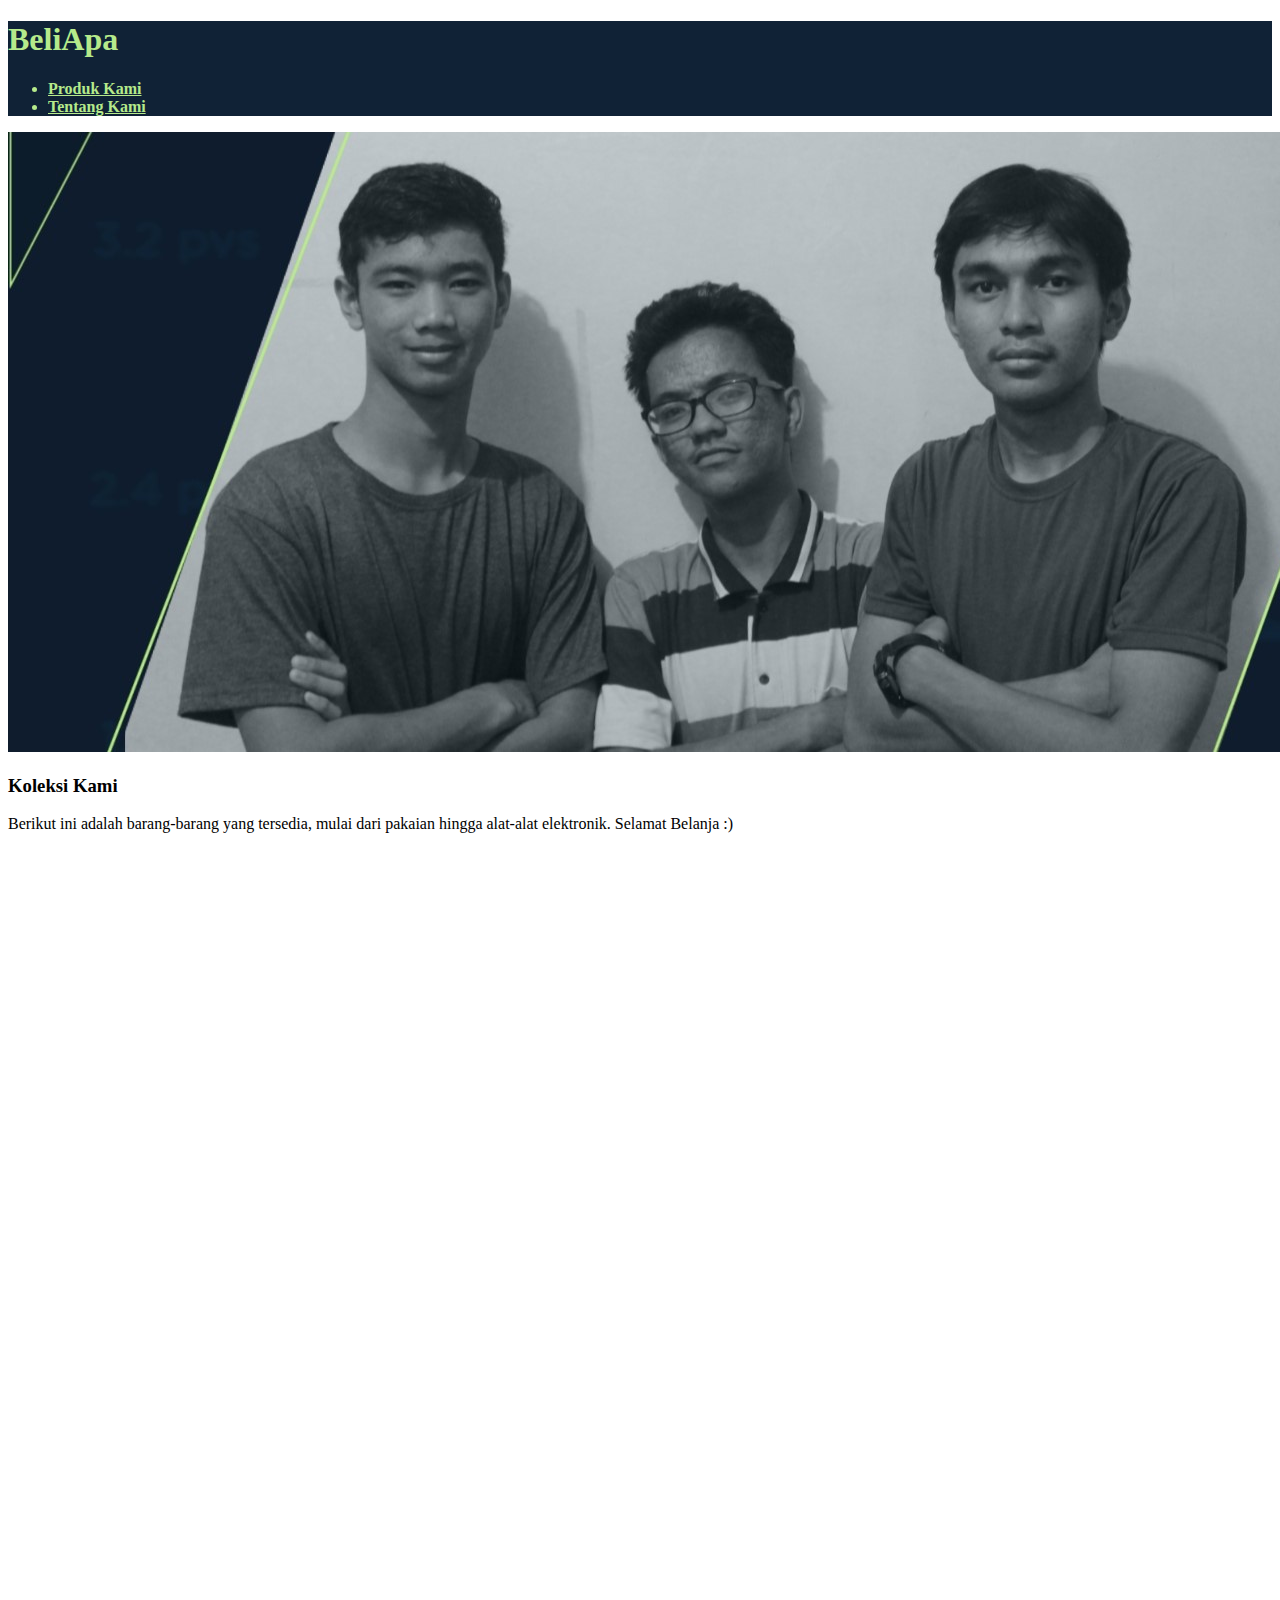
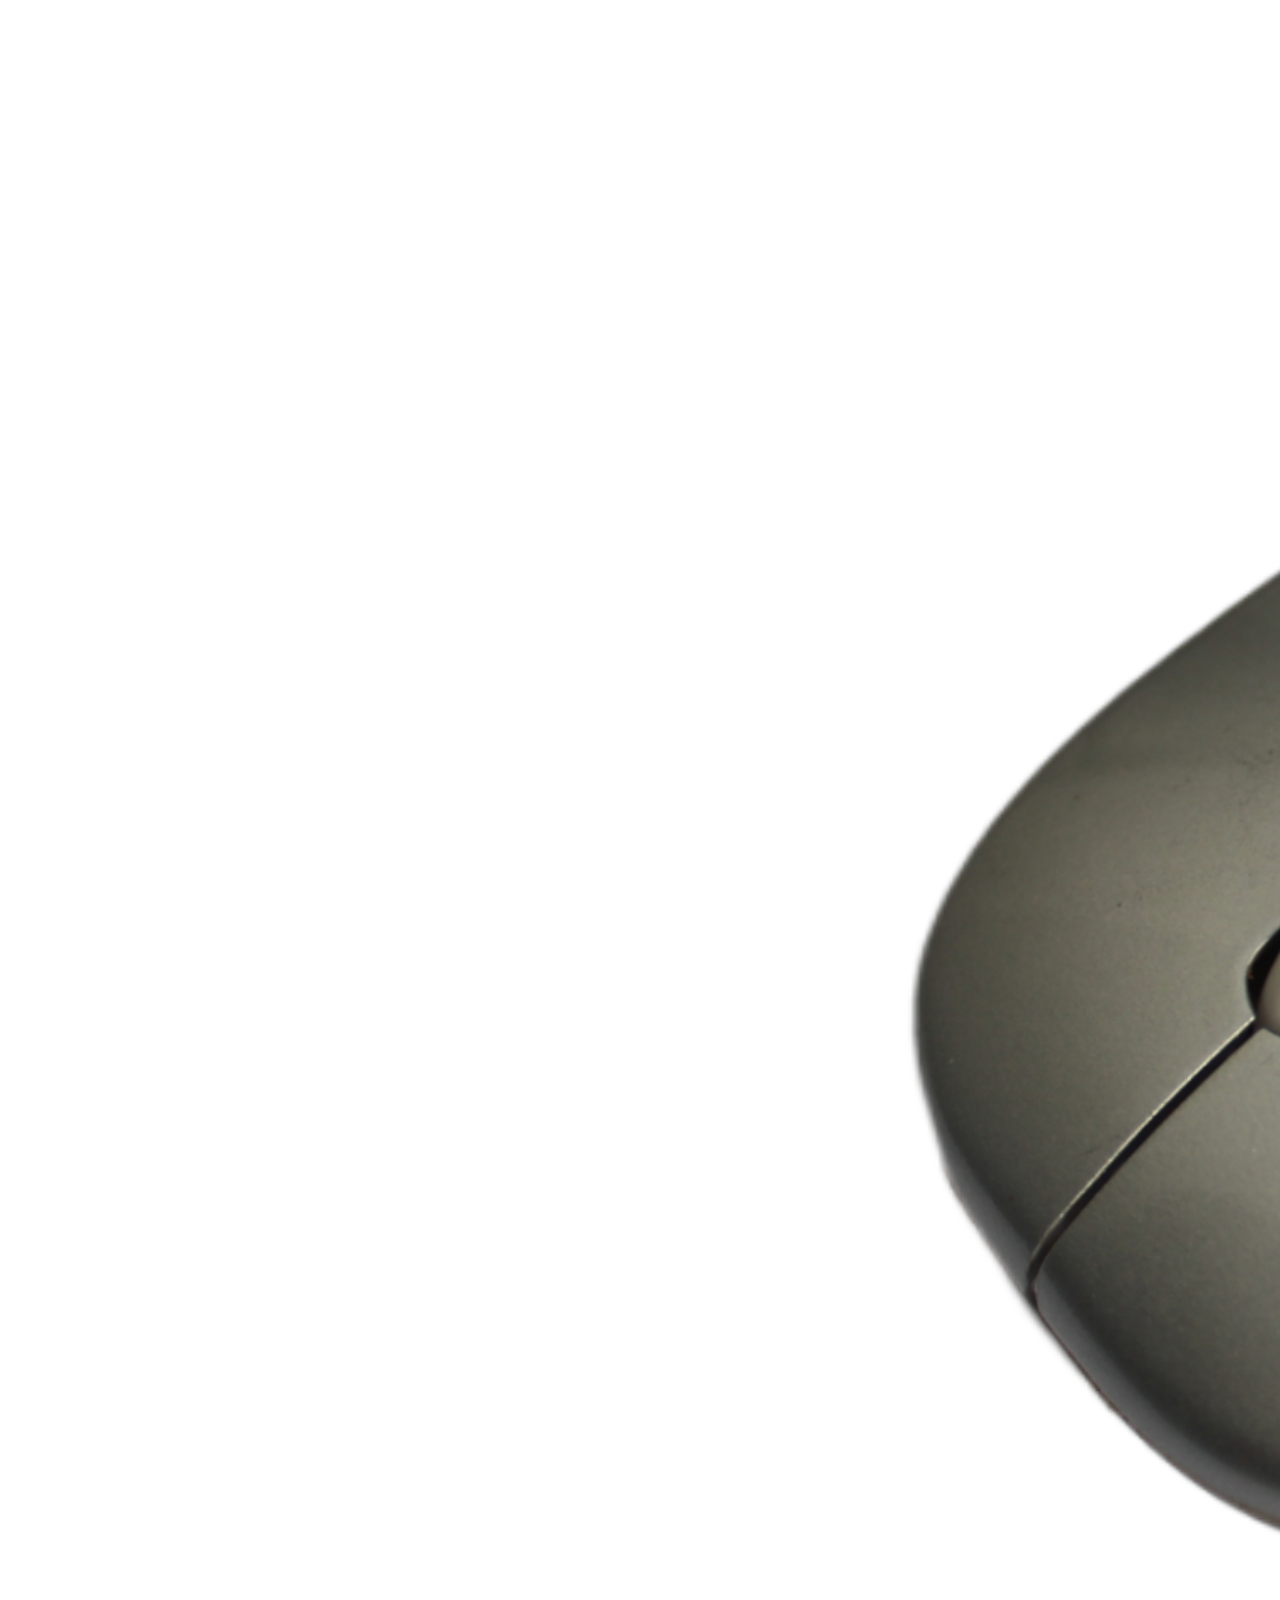
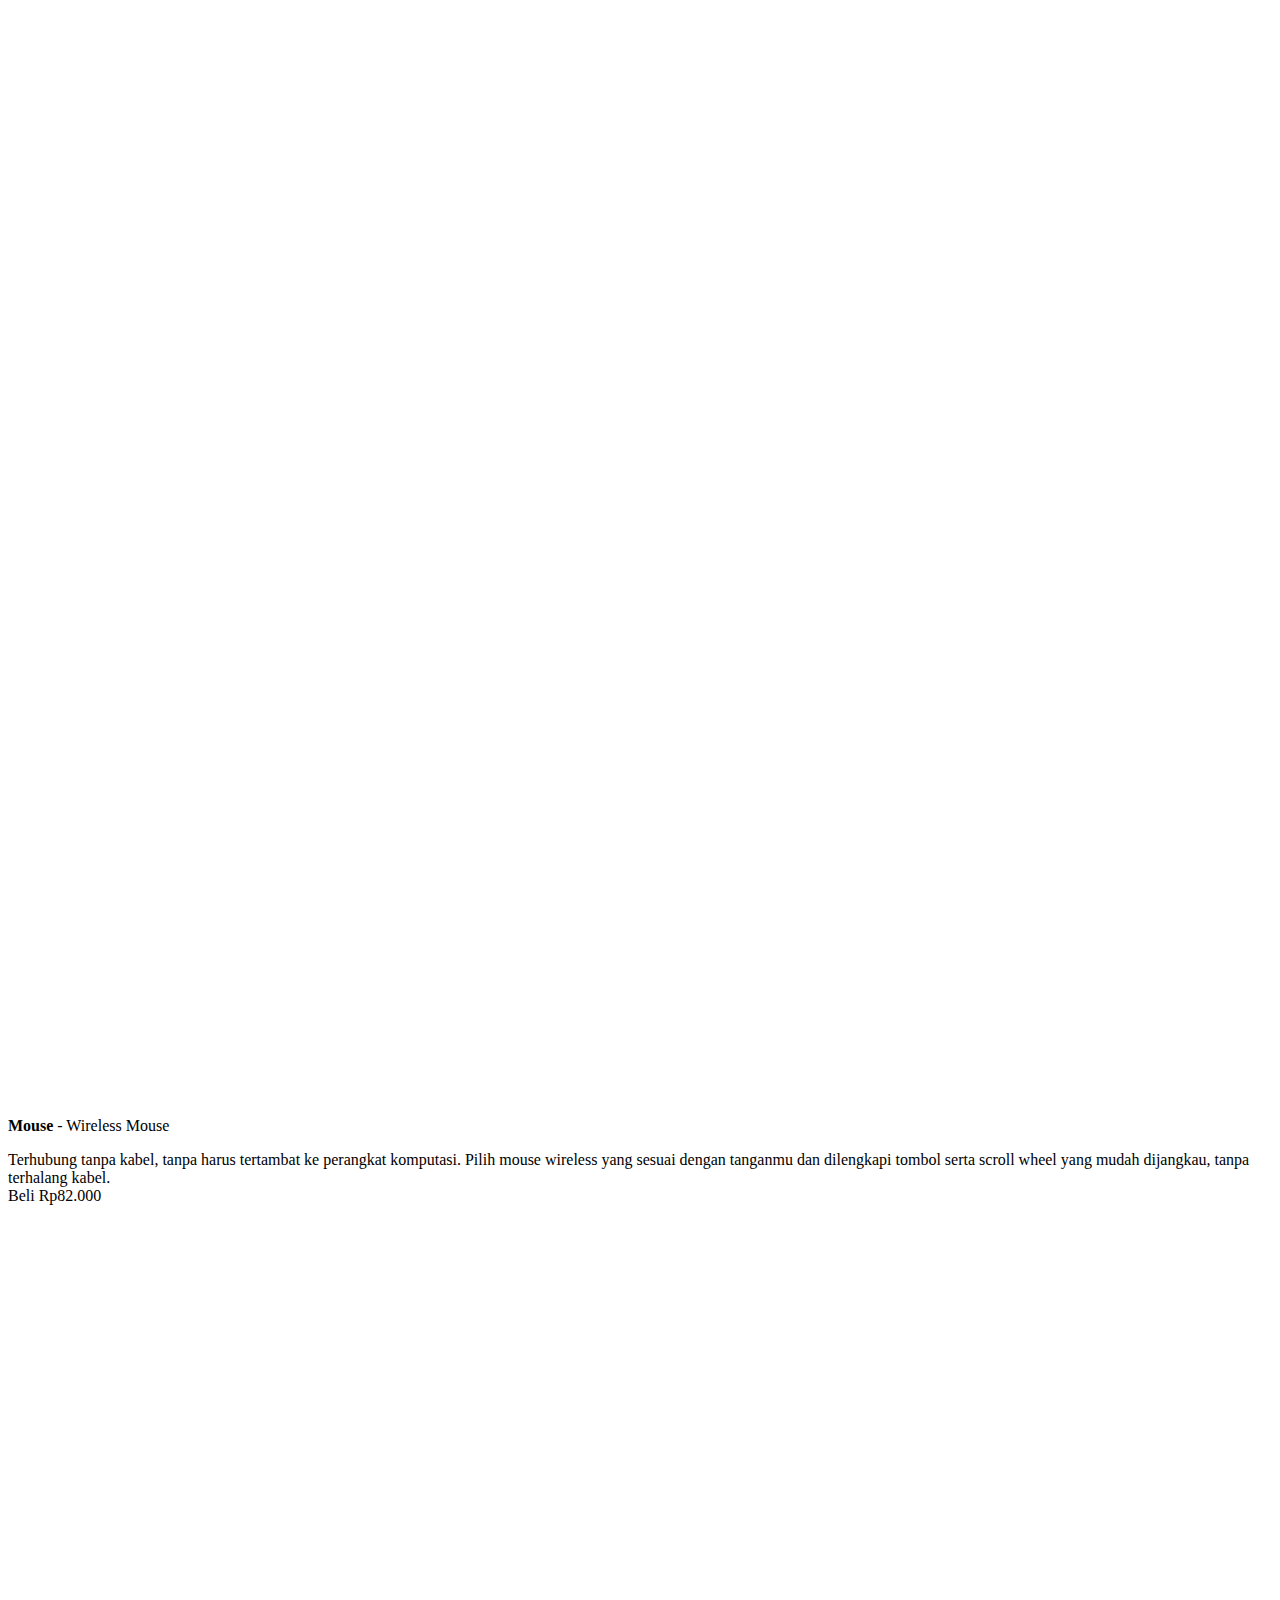
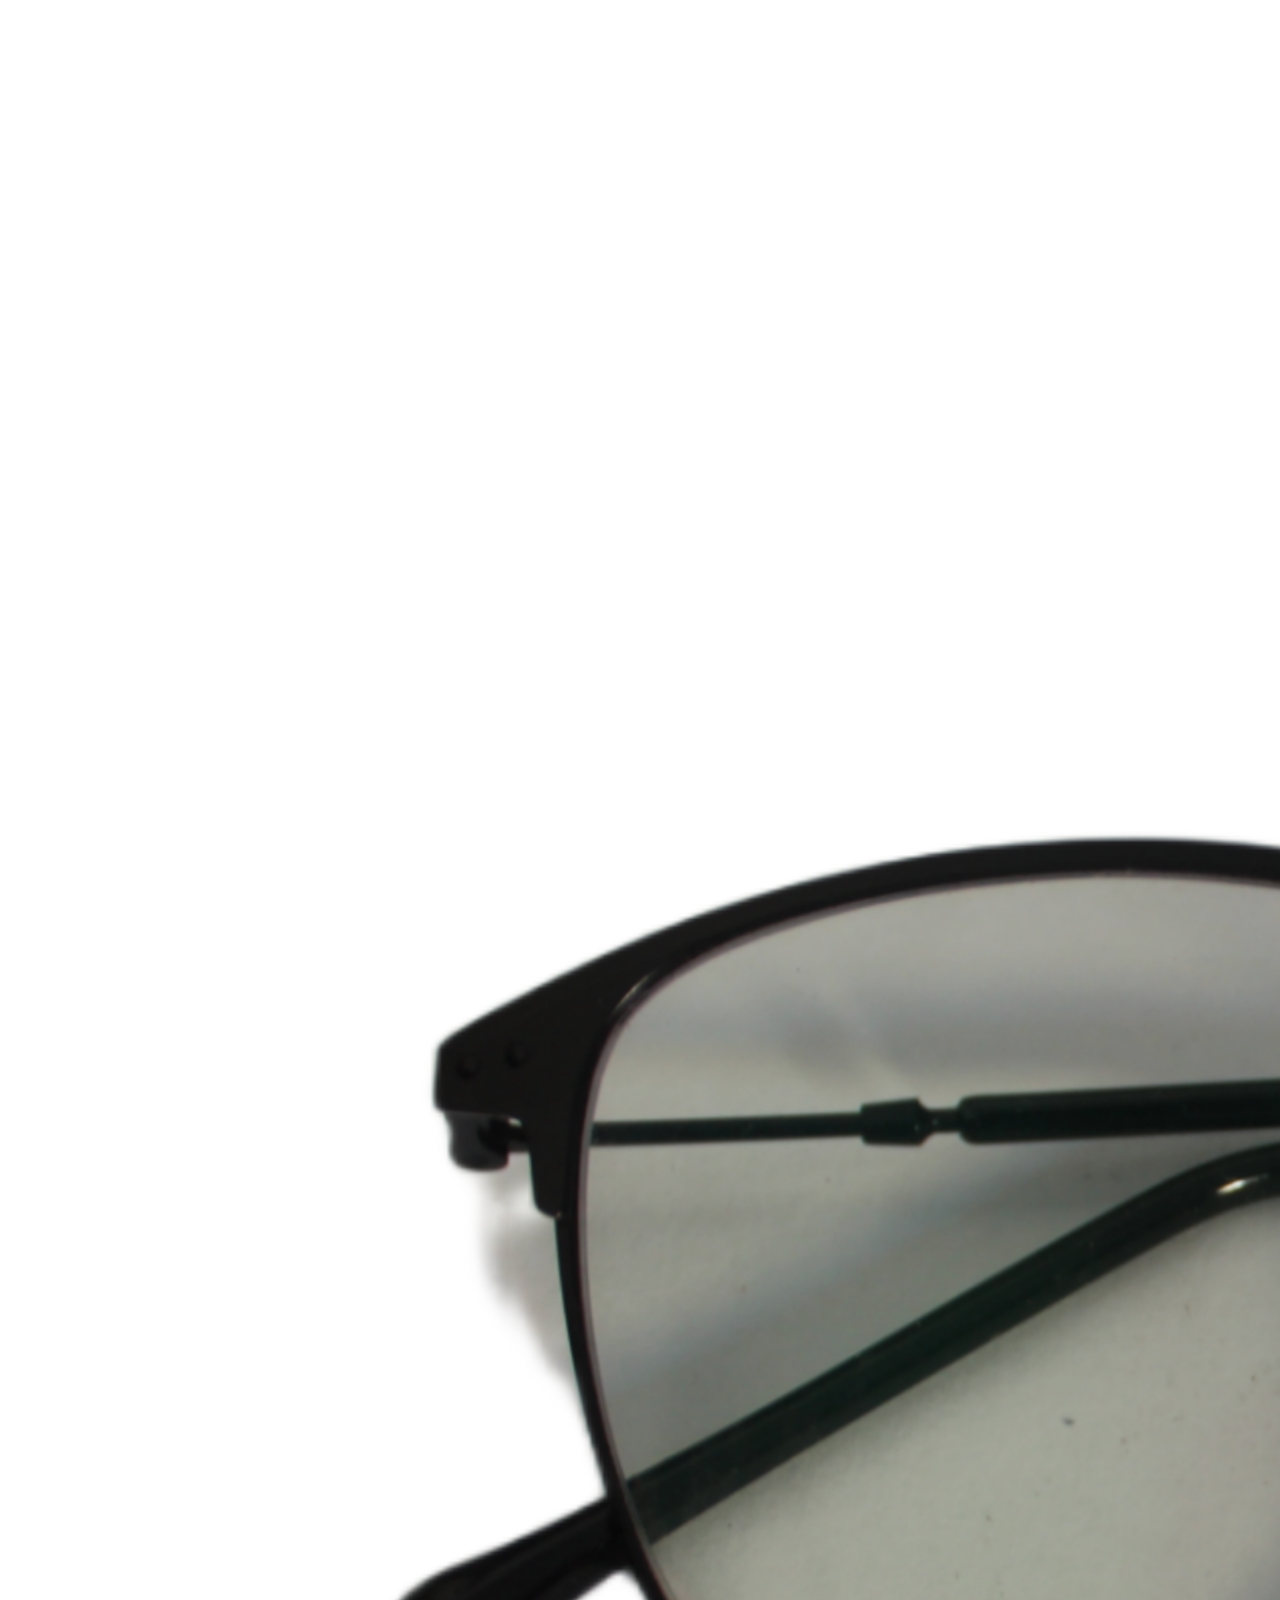
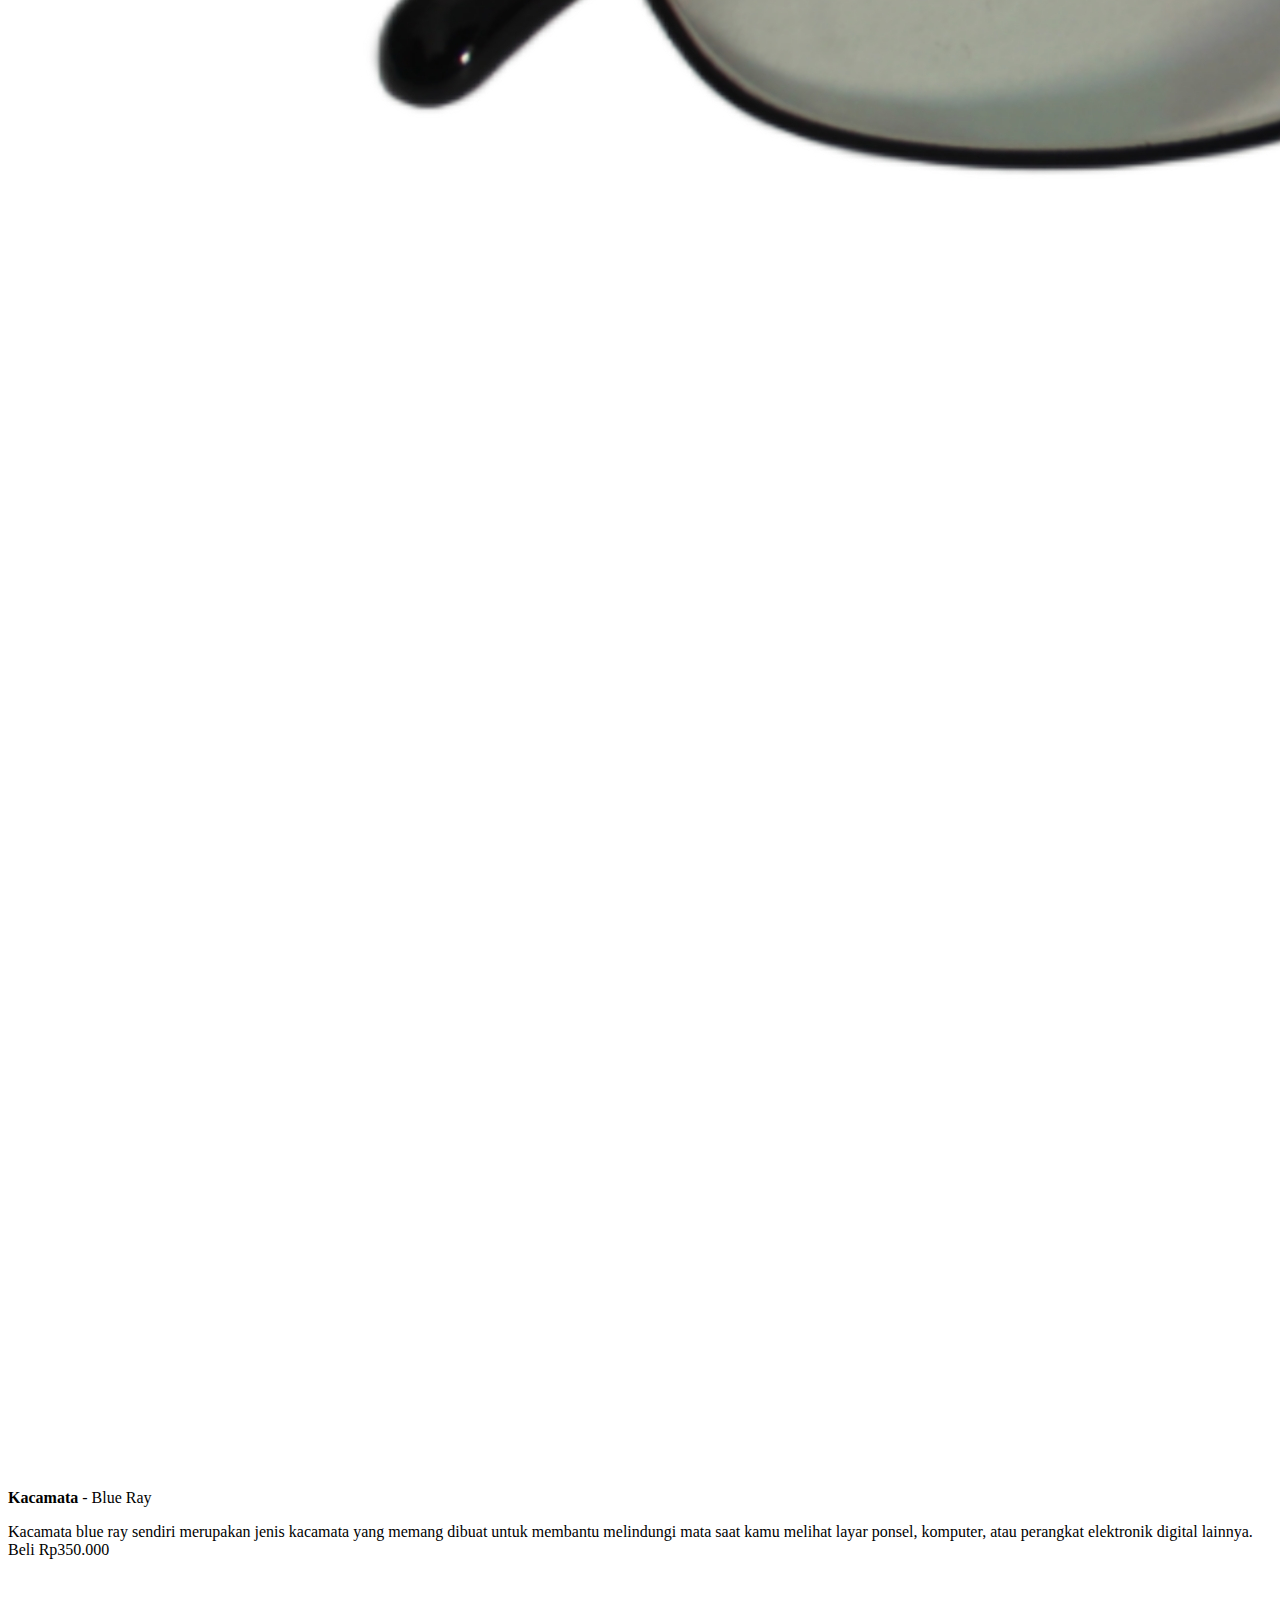
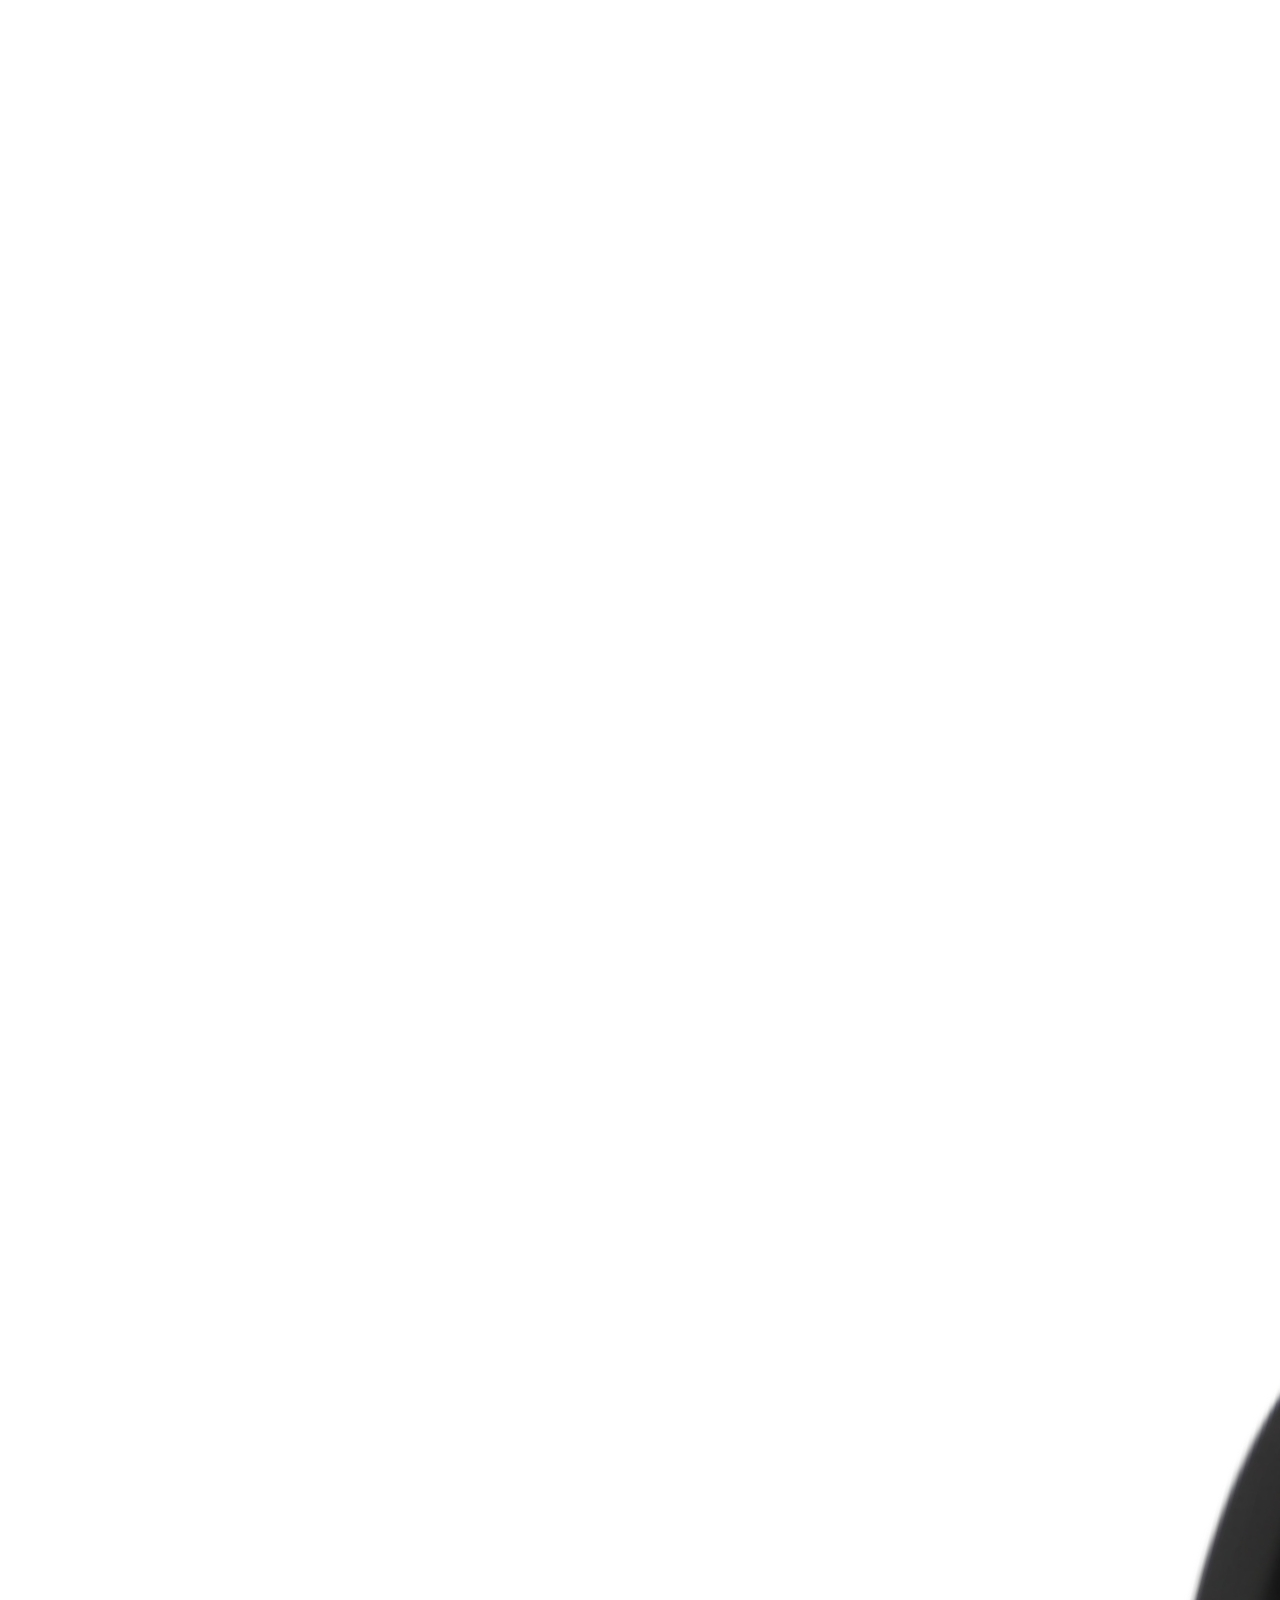
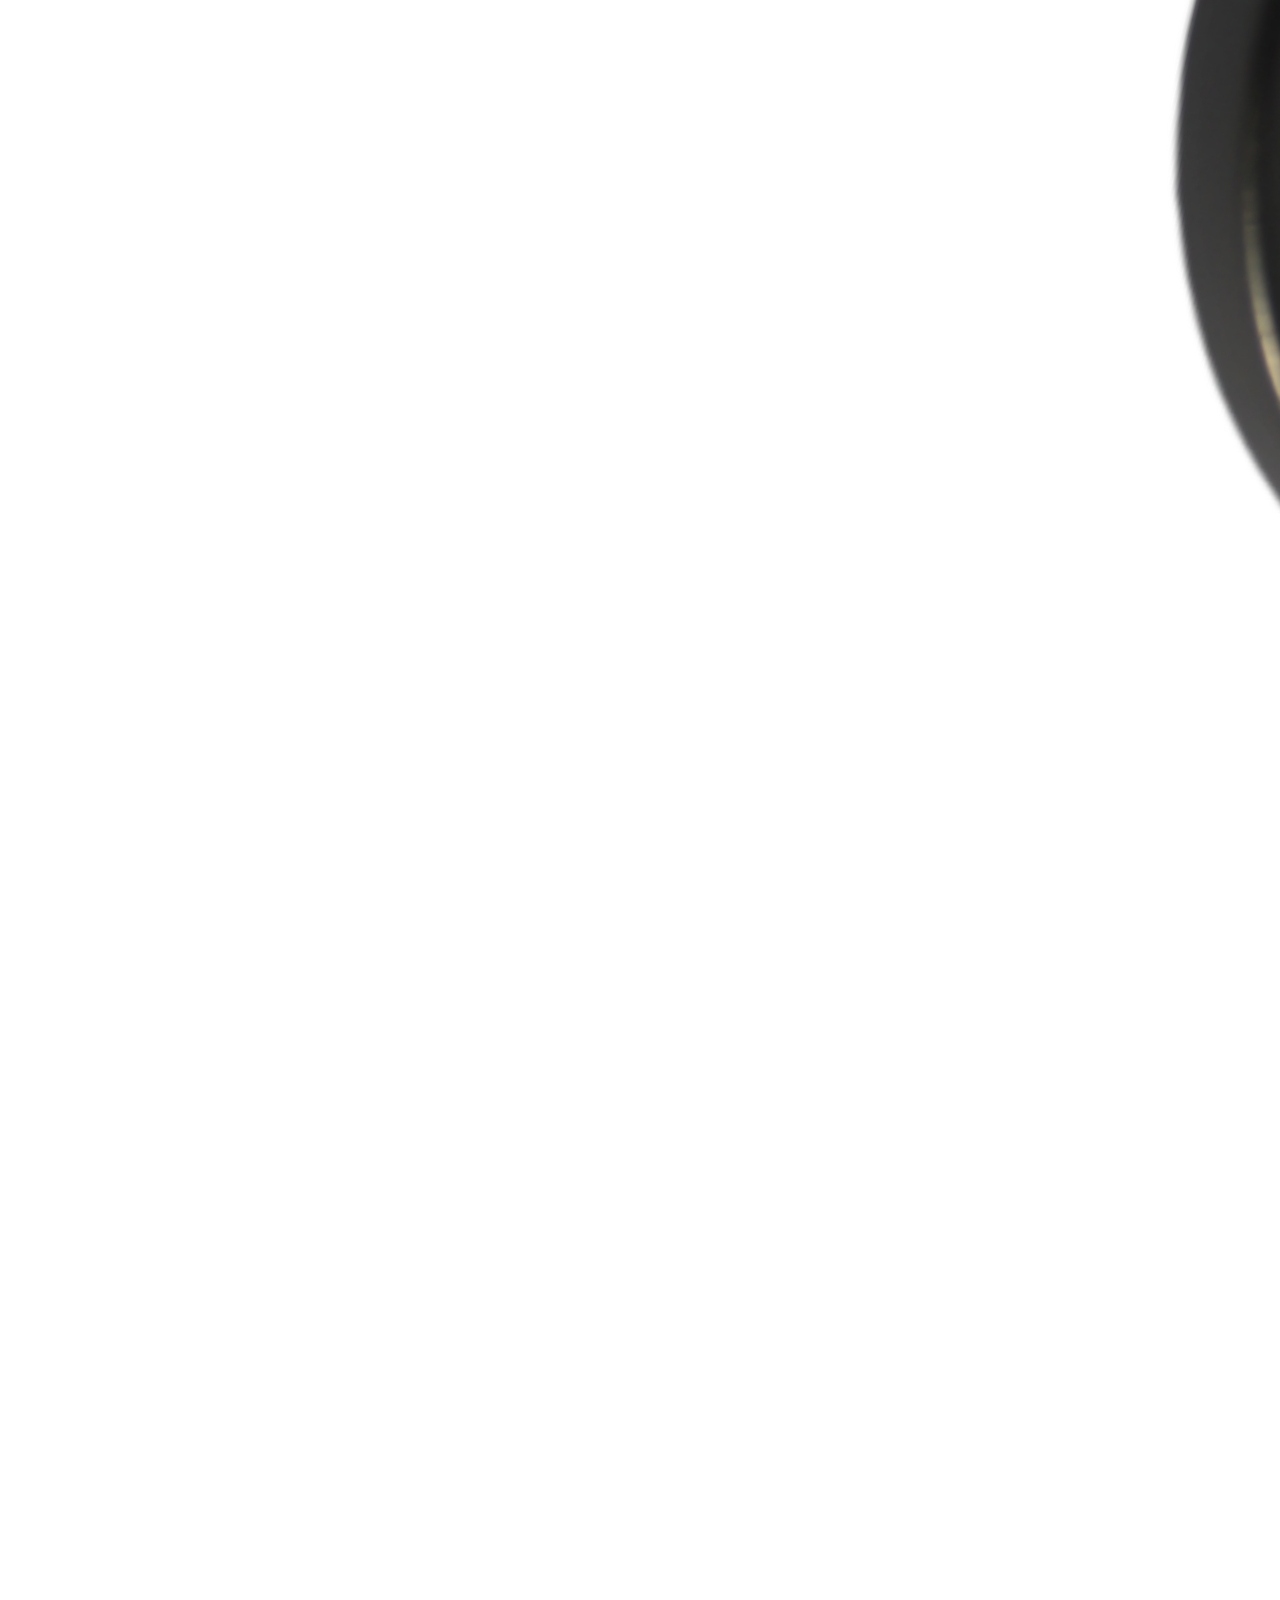
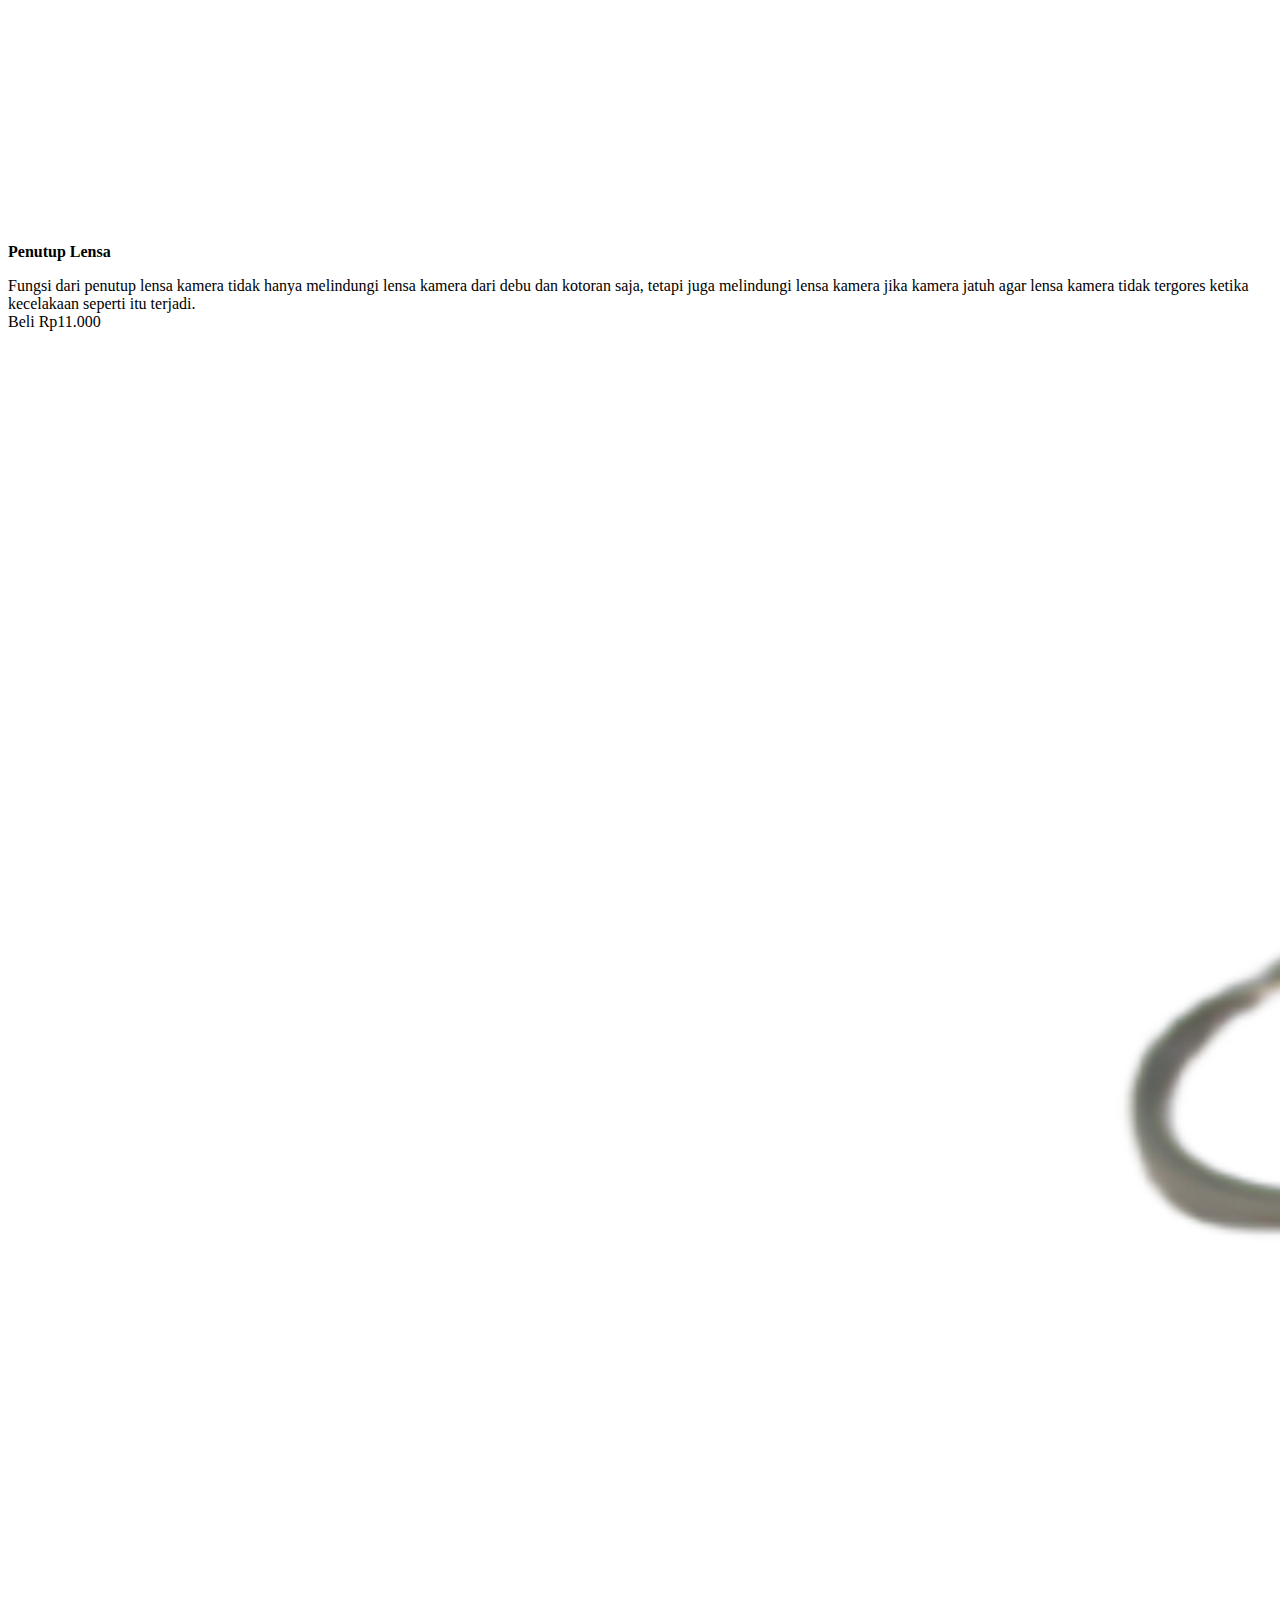
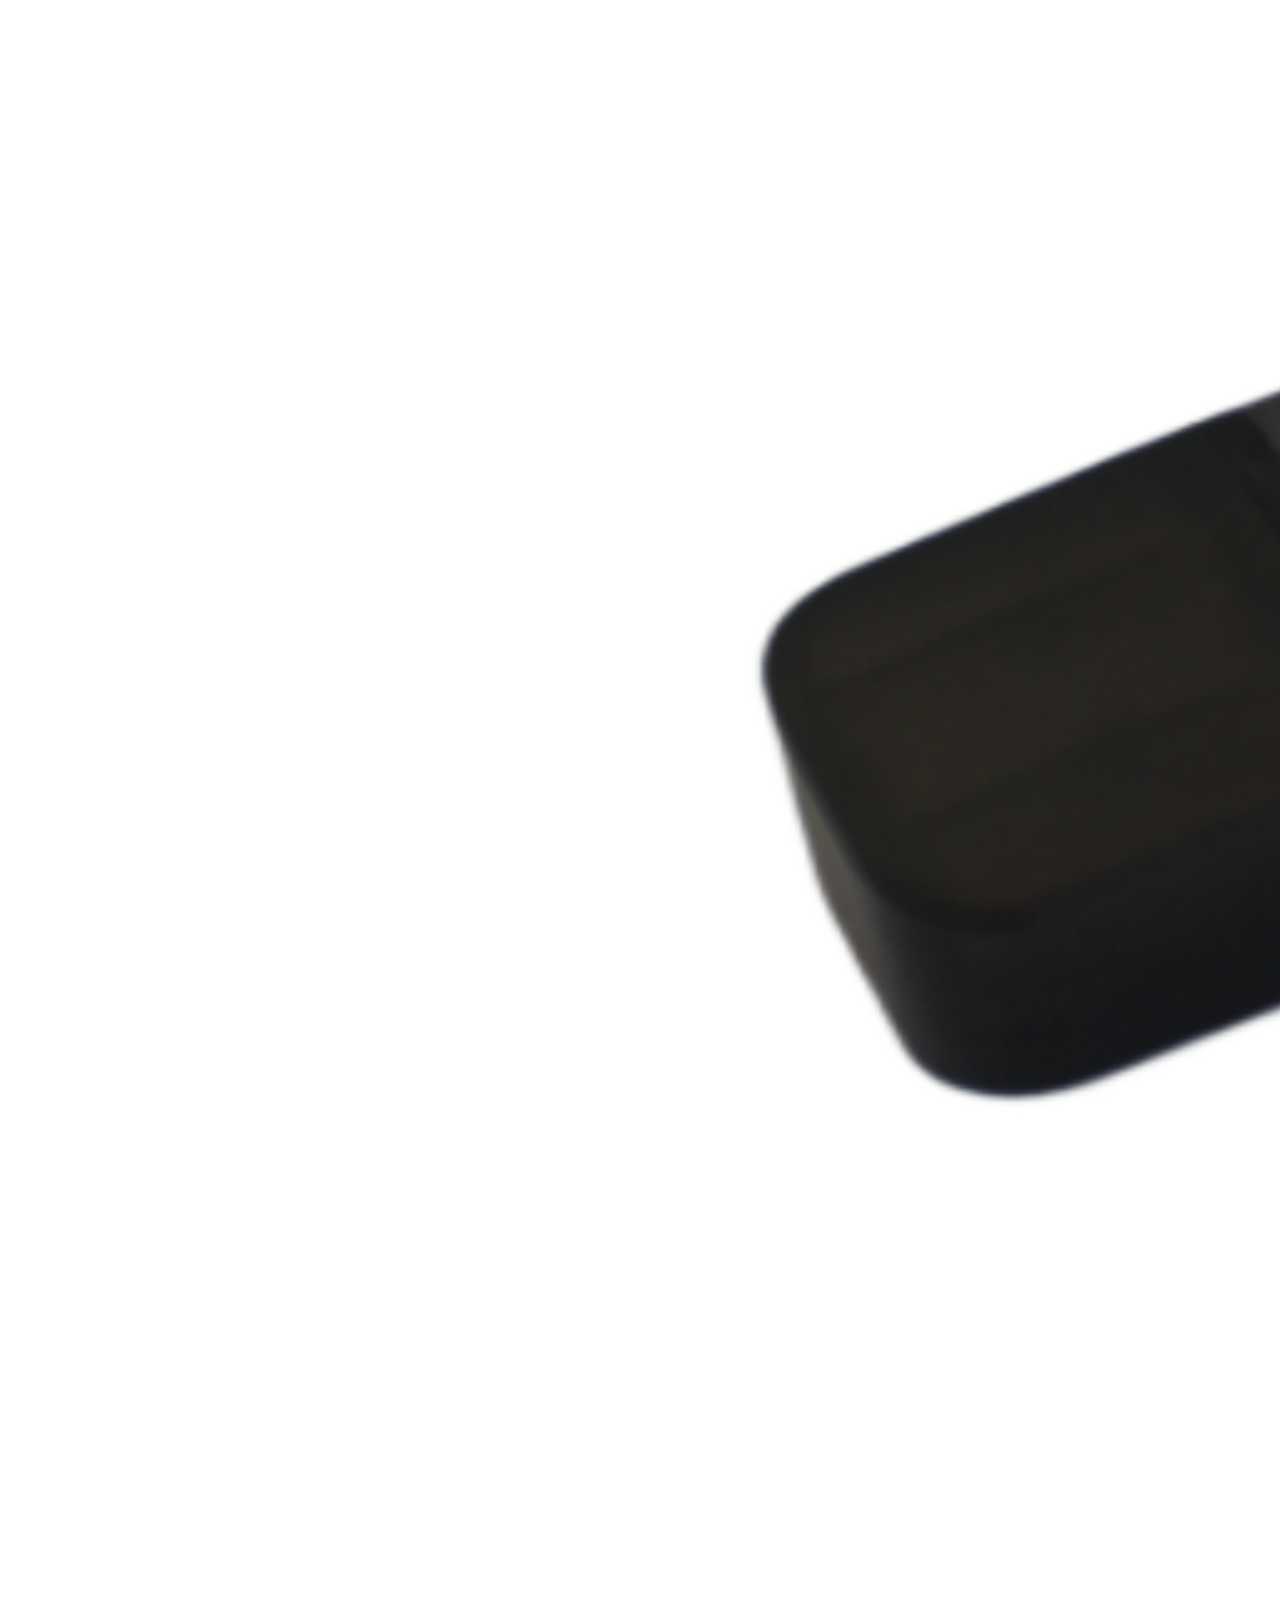
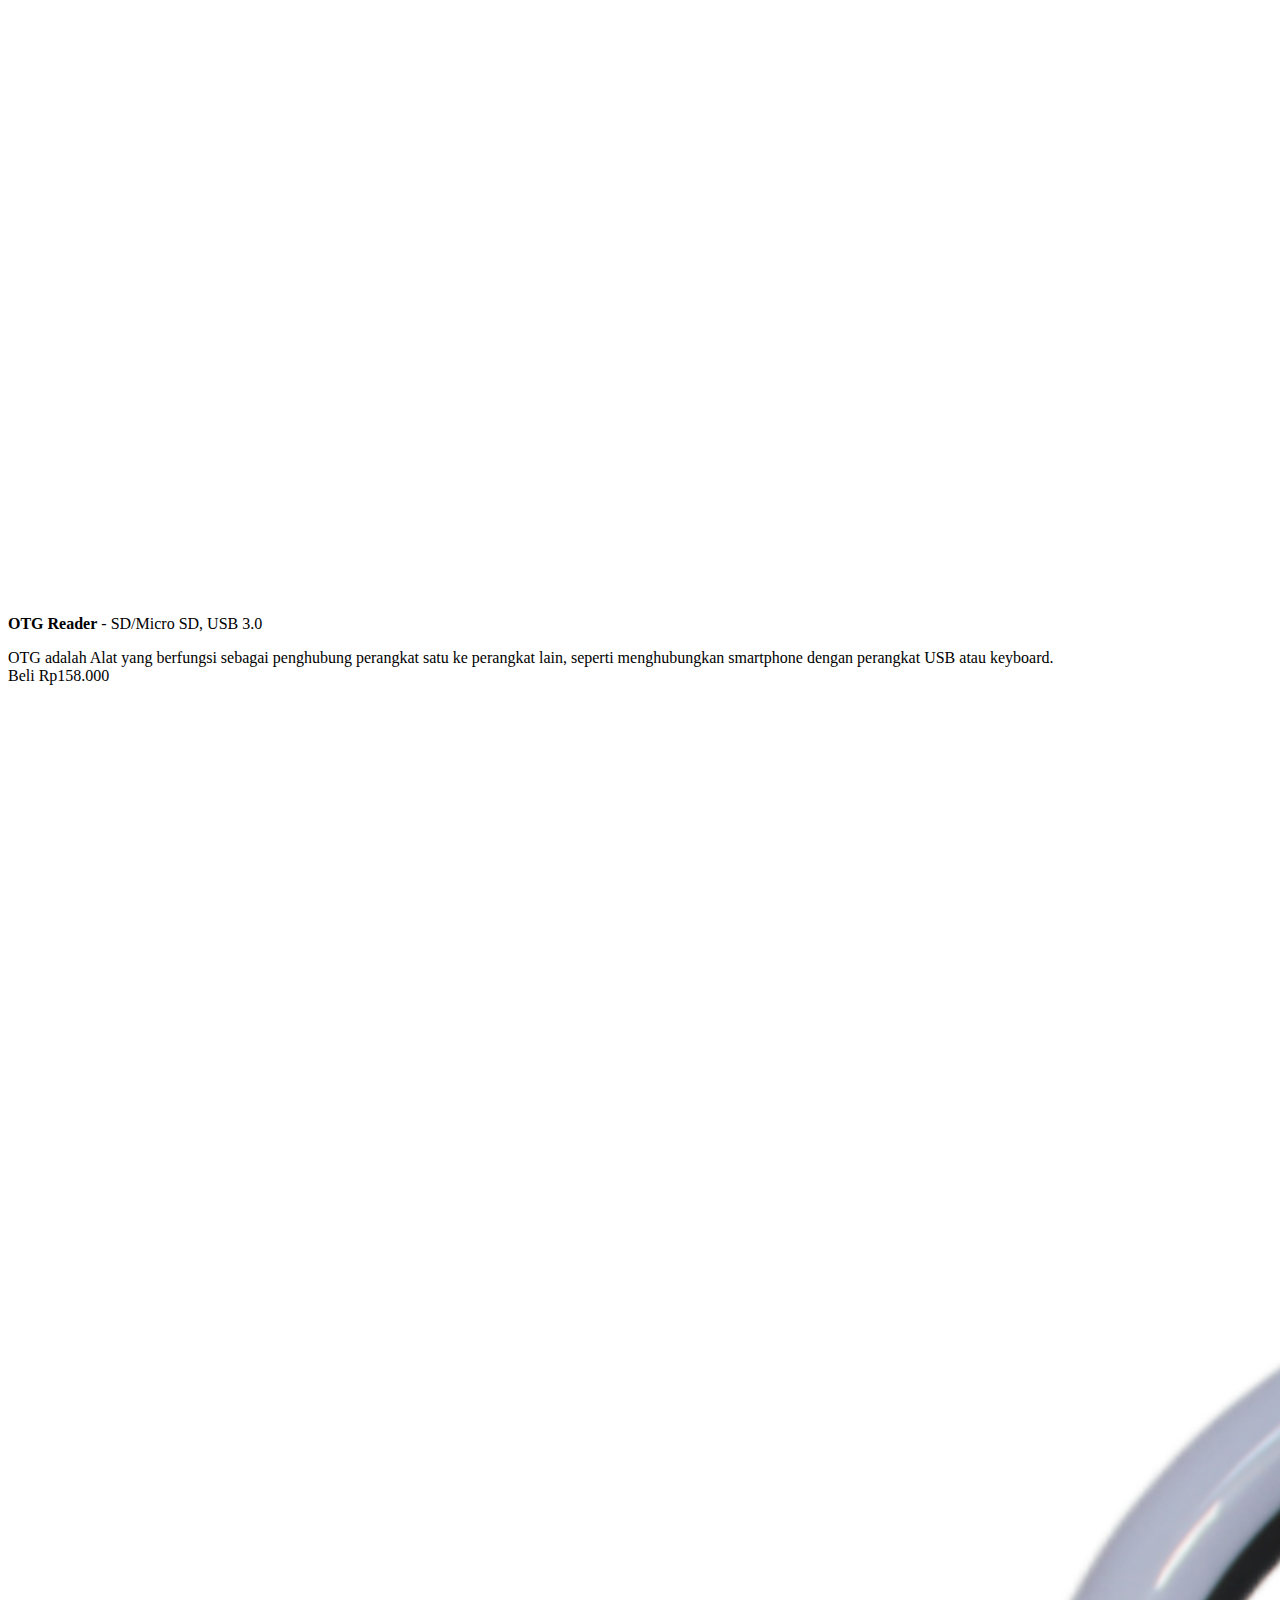
<file: index.html>
<!doctype html>
<html lang="en">
  <head>
    <meta charset="utf-8">
    <meta name="viewport" content="width=device-width, initial-scale=1">
    <title>BeliApa</title>
    <link href="https://cdn.jsdelivr.net/npm/bootstrap@5.3.2/dist/css/bootstrap.min.css" rel="stylesheet" integrity="sha384-T3c6CoIi6uLrA9TneNEoa7RxnatzjcDSCmG1MXxSR1GAsXEV/Dwwykc2MPK8M2HN" crossorigin="anonymous">
    <link rel="stylesheet" href="./css/style.css">
  </head>
  <body class="bg-white">
    <div class="container p-0 border mb-4 mt-4 rounded-3 shadow navigation-bar">
        <!-- Menu -->
        <nav class="d-md-flex p-4">
            <div><h1>BeliApa</h1></div>
            <div class="ms-auto my-auto">
                <ul class="list-inline m-0">
                    <li class="list-inline-item mx-md-3"><a href="#koleksi" class="text-decoration-none navigation-bar">Produk Kami</a></li>
                    <li class="list-inline-item mx-md-3"><a href="#tentang" class="text-decoration-none navigation-bar">Tentang Kami</a></li>
                </ul>
            </div>
        </nav>
    </div>

    <!-- Banner -->
    <div class="px-4 mb-4">
        <img src="images/banner2.jpg" alt="banner" class="w-100 rounded">
    </div>

    <!-- Katalog -->
    <h3 id="koleksi" class="text-center">Koleksi Kami</h3>
    <div class="text-center w-50 mx-auto fw-light">Berikut ini adalah barang-barang yang tersedia, mulai dari pakaian hingga alat-alat elektronik. Selamat Belanja :)</div>

    <div class="row row-cols-md-3 row-cols-1 gx-5 p-5">
        <div class="col mb-5">
            <div class="card shadow">
                <img src="images/Barang1.jpg" class="card-img-top" alt="Barang1">
                <div class="card-body">
                  <p class="card-text"><b>Mouse</b> - Wireless Mouse</p>
                </div>
                <div class="d-none deskripsi">Terhubung tanpa kabel, tanpa harus tertambat ke perangkat komputasi. Pilih mouse wireless yang sesuai dengan tanganmu dan dilengkapi tombol serta scroll wheel yang mudah dijangkau, tanpa terhalang kabel.</div>
                <div class="card-footer d-md-flex">
                    <a class="btn btn-sm btn-danger d-block btnBeli">Beli</a>
                    <span class="ms-auto text-danger fw-bold d-block text-center harga"> Rp82.000</span>
                </div>
              </div>
        </div>
        <div class="col mb-5">
            <div class="card shadow">
                <img src="images/Barang2.jpg" class="card-img-top" alt="Barang1">
                <div class="card-body">
                  <p class="card-text"><b>Kacamata</b> - Blue Ray</p>
                </div>
                <div class="d-none deskripsi">Kacamata blue ray sendiri merupakan jenis kacamata yang memang dibuat untuk membantu melindungi mata saat kamu melihat layar ponsel, komputer, atau perangkat elektronik digital lainnya. </div>
                <div class="card-footer d-md-flex">
                    <a class="btn btn-sm btn-danger d-block btnBeli">Beli</a>
                    <span class="ms-auto text-danger fw-bold d-block text-center harga"> Rp350.000</span>
                </div>
              </div>
        </div>
        <div class="col mb-5">
            <div class="card shadow">
                <img src="images/Barang3.jpg" class="card-img-top" alt="Barang1">
                <div class="card-body">
                  <p class="card-text"><b>Penutup Lensa</b></p>
                </div>
                <div class="d-none deskripsi">Fungsi dari penutup lensa kamera tidak hanya melindungi lensa kamera dari debu dan kotoran saja, tetapi juga melindungi lensa kamera jika kamera jatuh agar lensa kamera tidak tergores ketika kecelakaan seperti itu terjadi.</div>
                <div class="card-footer d-md-flex">
                    <a class="btn btn-sm btn-danger d-block btnBeli">Beli</a>
                    <span class="ms-auto text-danger fw-bold d-block text-center harga"> Rp11.000</span>
                </div>
              </div>
        </div>
        <div class="col mb-5">
            <div class="card shadow">
                <img src="images/Barang4.jpg" class="card-img-top" alt="Barang1">
                <div class="card-body">
                  <p class="card-text"><b>OTG Reader</b> - SD/Micro SD, USB 3.0</p>
                </div>
                <div class="d-none deskripsi">OTG adalah Alat yang berfungsi sebagai penghubung perangkat satu ke perangkat lain, seperti menghubungkan smartphone dengan perangkat USB atau keyboard.</div>
                <div class="card-footer d-md-flex">
                    <a class="btn btn-sm btn-danger d-block btnBeli">Beli</a>
                    <span class="ms-auto text-danger fw-bold d-block text-center harga">Rp158.000</span>
                </div>
              </div>
        </div>
        <div class="col mb-5">
            <div class="card shadow">
                <img src="images/Barang5.jpg" class="card-img-top" alt="Barang1">
                <div class="card-body">
                  <p class="card-text"><b>Ring Light</b></p>
                </div>
                <div class="d-none deskripsi">Ring light merupakan alat penerangan yang digunakan untuk kegiatan fotografi dan videografi. Ukuran pun beragam dari yang kecil untuk ponsel hingga berukuran besar untuk kebutuhan foto atau video profesional.</div>
                <div class="card-footer d-md-flex">
                    <a class="btn btn-sm btn-danger d-block btnBeli">Beli</a>
                    <span class="ms-auto text-danger fw-bold d-block text-center harga"> Rp109.000</span>
                </div>
              </div>
        </div>
        <div class="col mb-5">
            <div class="card shadow">
                <img src="images/Barang6.jpg" class="card-img-top" alt="Barang1">
                <div class="card-body">
                  <p class="card-text"><b>Kamera DSLR</b></p>
                </div>
                <div class="d-none deskripsi">Kamera adalah seperangkat alat yang memiliki fungsi utama mengabadikan objek menjadi gambar melalui proyeksi pada sistem lensa</div>
                <div class="card-footer d-md-flex">
                    <a class="btn btn-sm btn-danger d-block btnBeli">Beli</a>
                    <span class="ms-auto text-danger fw-bold d-block text-center harga">Rp4.450.000</span>
                </div>
              </div>
        </div>
        <div class="col mb-5">
            <div class="card shadow">
                <img src="images/Barang7.jpg" class="card-img-top" alt="Barang1">
                <div class="card-body">
                  <p class="card-text"><b>Gitar</b> Akustik</p>
                </div>
                <div class="d-none deskripsi">Gitar adalah salah satu alat musik yang memiliki dawai atau senar serta bisa bersuara apabila dipetik. Namun, fungsi gitar tak sekadar untuk dibunyikan saja, tetapi lebih daripada itu. Gitar menjadi alat musik yang sering ditemui pada acara pertunjukan musik.</div>
                <div class="card-footer d-md-flex">
                    <a class="btn btn-sm btn-danger d-block btnBeli">Beli</a>
                    <span class="ms-auto text-danger fw-bold d-block text-center harga"> Rp800.000</span>
                </div>
              </div>
        </div>
        <div class="col mb-5">
            <div class="card shadow">
                <img src="images/Barang8.jpg" class="card-img-top" alt="Barang1">
                <div class="card-body">
                  <p class="card-text"><b>Kipas Angin</b></p>
                </div>
                <div class="d-none deskripsi">Kipas angin merupakan suatu alat yang dipergunakan untuk menghasilkan angin guna mendinginkan udara, serta memberikan efek menyegarkan di saat udara terasa panas. Selain itu, kipas angin juga dapat bertindak sebagai exhaust fan serta alat pengering.</div>
                <div class="card-footer d-md-flex">
                    <a class="btn btn-sm btn-danger d-block btnBeli">Beli</a>
                    <span class="ms-auto text-danger fw-bold d-block text-center harga"> Rp85.000</span>
                </div>
              </div>
        </div>
        <div class="col mb-5">
            <div class="card shadow">
                <img src="images/Barang9.jpg" class="card-img-top" alt="Barang1">
                <div class="card-body">
                  <p class="card-text"><b>Charger</b> - Infinix 45w Fast Charging</p>
                </div>
                <div class="d-none deskripsi">Charger adalah suatu alat yang berfungsi untuk mengisi baterai dengan tegangan konstan, tegangan ini akan mengisi baterai hingga mencapai tegangan yang ditentukan atau sering disebut full charge.Teknologi Fast Charging memungkinkan pengisian baterai smartphone dengan kecepatan yang signifikan lebih tinggi daripada metode pengisian tradisional. Dalam waktu singkat, pengguna dapat mengisi baterai mereka dengan daya yang cukup untuk digunakan dalam waktu yang lebih lama.</div>
                <div class="card-footer d-md-flex">
                    <a class="btn btn-sm btn-danger d-block btnBeli">Beli</a>
                    <span class="ms-auto text-danger fw-bold d-block text-center harga"> Rp175.000</span>
                </div>
              </div>
        </div>
    </div>

    <!-- Tentang Kami -->
    <div id="tentang" class="px-4 py-4 bg-secondary text-center">
        <div class="mx-auto w-75">
            <h3 class="text-white text-center">Tentang Kami</h3>
            <p>Selamat datang di halaman resmi kami! Kami adalah kelompok mahasiswa semester 3 yang berdedikasi untuk mencapai keunggulan akademis dan pengembangan pribadi. Dengan semangat kolaborasi dan semangat belajar yang tinggi, kami bertekad untuk menjalani perjalanan pendidikan kami dengan penuh dedikasi.</p>
            <p>Terima kasih telah mengunjungi halaman kami. Kami berharap dapat terus berkembang dan berbagi pengalaman serta pengetahuan kami dengan sesama. Jangan ragu untuk menghubungi kami jika Anda memiliki pertanyaan atau ingin berkolaborasi dalam proyek-proyek yang mendukung pertumbuhan akademis dan pribadi kami.</p>
        </div>
    </div>

  <button type="button" class="btn btn-primary d-none btnModal" data-bs-toggle="modal" data-bs-target="#exampleModal">
    Launch demo modal
  </button>
  
  <!-- Modal -->
  <div class="modal fade" id="exampleModal" tabindex="-1" aria-labelledby="exampleModalLabel" aria-hidden="true">
    <div class="modal-dialog modal-xl">
      <div class="modal-content">
        <div class="modal-header">
          <h1 class="modal-title fs-5 modalTitle" id="exampleModalLabel"></h1>
          <button type="button" class="btn-close" data-bs-dismiss="modal" aria-label="Close"></button>
        </div>
        <div class="modal-body row">
            <div class="modalImage col-md-6 col-12"></div>
            <div class="col-md-6 col-12">
                <div class="modalDeskripsi"></div>
                <div class="d-md-flex">
                    <hr>
                    <a href="pembayaran.html" class="btn btn-sm btn-danger d-block btnBayar">Lanjutkan pembayaran</a>
                    <span class="ms-auto text-danger fw-bold d-block text-center modalHarga"></span>
                </div>
            </div>
        </div>
        <div class="modal-footer">
          <button type="button" class="btn btn-secondary" data-bs-dismiss="modal">Close</button>
        </div>
      </div>
    </div>
  </div>

    <footer>
        <div class="text-center p-4 border-top">&copy;2023 kelompok4hasandelondion - BeliApa - Project PW I</div>
    </footer>

    <script src="https://cdn.jsdelivr.net/npm/bootstrap@5.3.2/dist/js/bootstrap.bundle.min.js" integrity="sha384-C6RzsynM9kWDrMNeT87bh95OGNyZPhcTNXj1NW7RuBCsyN/o0jlpcV8Qyq46cDfL" crossorigin="anonymous"></script>
    <script src="javascript/main.js"></script>
  </body>
</html>
</file>
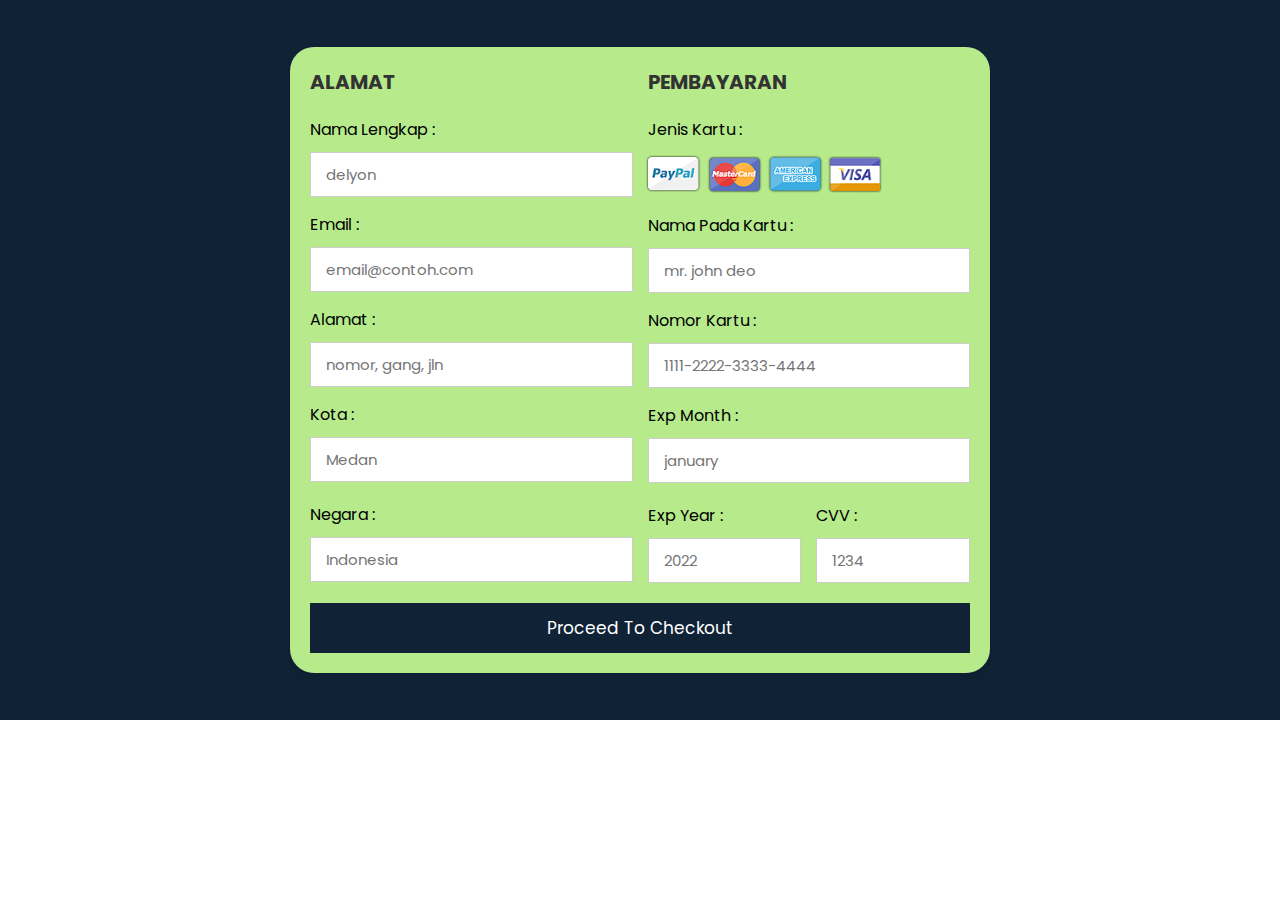
<file: pembayaran.html>
<!DOCTYPE html>
<html lang="en">
<head>
    <meta charset="UTF-8">
    <meta http-equiv="X-UA-Compatible" content="IE=edge">
    <meta name="viewport" content="width=device-width, initial-scale=1.0">
    <link rel="stylesheet" href="./css/pembayaran.css">

</head>
<body>
<div class="container">
    <form action="">
        <div class="row">
            <div class="col">
                <h3 class="title">Alamat</h3>
                <div class="inputBox">
                    <span>nama lengkap :</span>
                    <input type="text" placeholder="delyon">
                </div>
                <div class="inputBox">
                    <span>email :</span>
                    <input type="email" placeholder="email@contoh.com">
                </div>
                <div class="inputBox">
                    <span>alamat :</span>
                    <input type="text" placeholder="nomor, gang, jln">
                </div>
                <div class="inputBox">
                    <span>kota :</span>
                    <input type="text" placeholder="Medan">
                </div>

                <div class="flex">
                    <div class="inputBox">
                        <span>negara :</span>
                        <input type="text" placeholder="Indonesia">
                    </div>
                </div>

            </div>
            <div class="col">
                <h3 class="title">pembayaran</h3>
                <div class="inputBox">
                    <span>Jenis Kartu :</span>
                    <img src="images/card_img.png" alt="">
                </div>
                <div class="inputBox">
                    <span>Nama pada kartu :</span>
                    <input type="text" placeholder="mr. john deo">
                </div>
                <div class="inputBox">
                    <span>nomor kartu :</span>
                    <input type="number" placeholder="1111-2222-3333-4444">
                </div>
                <div class="inputBox">
                    <span>exp month :</span>
                    <input type="text" placeholder="january">
                </div>
                <div class="flex">
                    <div class="inputBox">
                        <span>exp year :</span>
                        <input type="number" placeholder="2022">
                    </div>
                    <div class="inputBox">
                        <span>CVV :</span>
                        <input type="text" placeholder="1234">
                    </div>
                </div>
            </div>
        </div>
        <input type="submit" value="proceed to checkout" class="submit-btn">
    </form>
</div>    
    
</body>
</html>
</file>
<file: css/style.css>
.navigation-bar {
  background-color: #102236;
  color: #b6ea8b;
  font-weight: 700;

}

#daftarKeranjang:hover {
  cursor: pointer;
}
</file>
<file: css/pembayaran.css>
@import url('https://fonts.googleapis.com/css2?family=Poppins:wght@100;300;400;500;600&display=swap');

*{
  font-family: 'Poppins', sans-serif;
  margin:0; padding:0;
  box-sizing: border-box;
  outline: none; border:none;
  text-transform: capitalize;
  transition: all .2s linear;
}

.container{
  display: flex;
  justify-content: center;
  align-items: center;
  padding:25px;
  min-height: 80vh;
  background: #102236 ;
}

.container form{
  padding:20px;
  width:700px;
  background: #b6ea8b;
  box-shadow: 0 5px 10px rgba(0,0,0,.1);
  border-radius: 24px;
}

.container form .row{
  display: flex;
  flex-wrap: wrap;
  gap:15px;
}

.container form .row .col{
  flex:1 1 250px;
}

.container form .row .col .title{
  font-size: 20px;
  color:#333;
  padding-bottom: 5px;
  text-transform: uppercase;
}

.container form .row .col .inputBox{
  margin:15px 0;
}

.container form .row .col .inputBox span{
  margin-bottom: 10px;
  display: block;
}

.container form .row .col .inputBox input{
  width: 100%;
  border:1px solid #ccc;
  padding:10px 15px;
  font-size: 15px;
  text-transform: none;
}

.container form .row .col .inputBox input:focus{
  border:1px solid #000;
}

.container form .row .col .flex{
  display: flex;
  gap:15px;
}

.container form .row .col .flex .inputBox{
  margin-top: 5px;
}

.container form .row .col .inputBox img{
  height: 34px;
  margin-top: 5px;
  filter: drop-shadow(0 0 1px #000);
}

.container form .submit-btn{
  width: 100%;
  padding:12px;
  font-size: 17px;
  background: #102236;
  color:#fff;
  margin-top: 5px;
  cursor: pointer;
}

.container form .submit-btn:hover{
  background: #102236;
}
</file>
